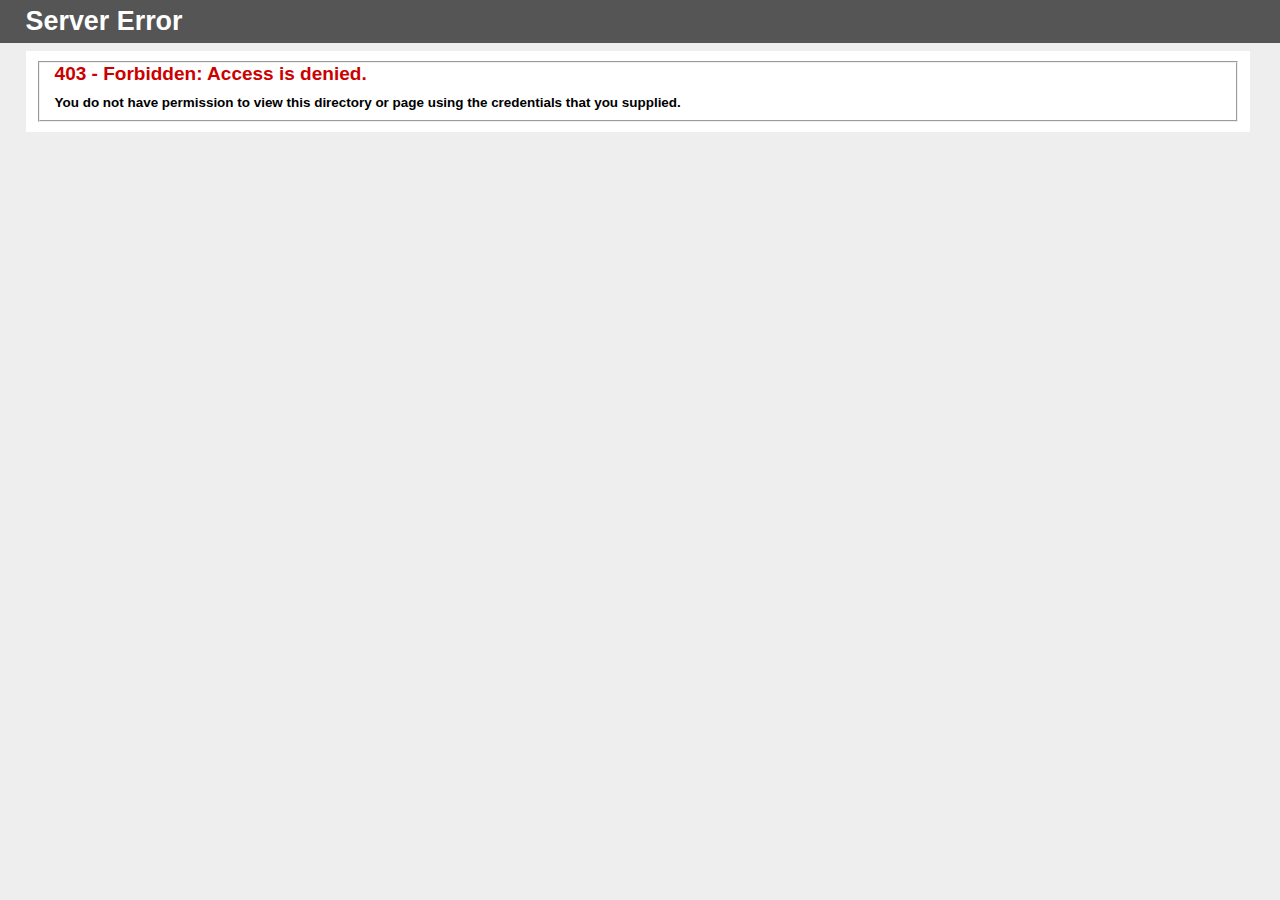
<file: index.html>
<!DOCTYPE html PUBLIC "-//W3C//DTD XHTML 1.0 Strict//EN" "http://www.w3.org/TR/xhtml1/DTD/xhtml1-strict.dtd">
<html xmlns="http://www.w3.org/1999/xhtml">
<head>
<meta http-equiv="Content-Type" content="text/html; charset=iso-8859-1"/>
<title>403 - Forbidden: Access is denied.</title>
<link rel="shortcut icon" href="/CDN/Logo/Logo%20Technical/profile.png">
<meta name="robots" content="noindex" />
<style type="text/css">
<!--
body{margin:0;font-size:.7em;font-family:Verdana, Arial, Helvetica, sans-serif;background:#EEEEEE;}
fieldset{padding:0 15px 10px 15px;} 
h1{font-size:2.4em;margin:0;color:#FFF;}
h2{font-size:1.7em;margin:0;color:#CC0000;} 
h3{font-size:1.2em;margin:10px 0 0 0;color:#000000;} 
#header{width:96%;margin:0 0 0 0;padding:6px 2% 6px 2%;font-family:"trebuchet MS", Verdana, sans-serif;color:#FFF;
background-color:#555555;}
#content{margin:0 0 0 2%;position:relative;}
.content-container{background:#FFF;width:96%;margin-top:8px;padding:10px;position:relative;}
-->
</style>
</head>
<body>
<div id="header"><h1>Server Error</h1></div>
<div id="content">
 <div class="content-container"><fieldset>
  <h2>403 - Forbidden: Access is denied.</h2>
  <h3>You do not have permission to view this directory or page using the credentials that you supplied.</h3>
 </fieldset></div>
</div>
</body>
</html>
</file>
